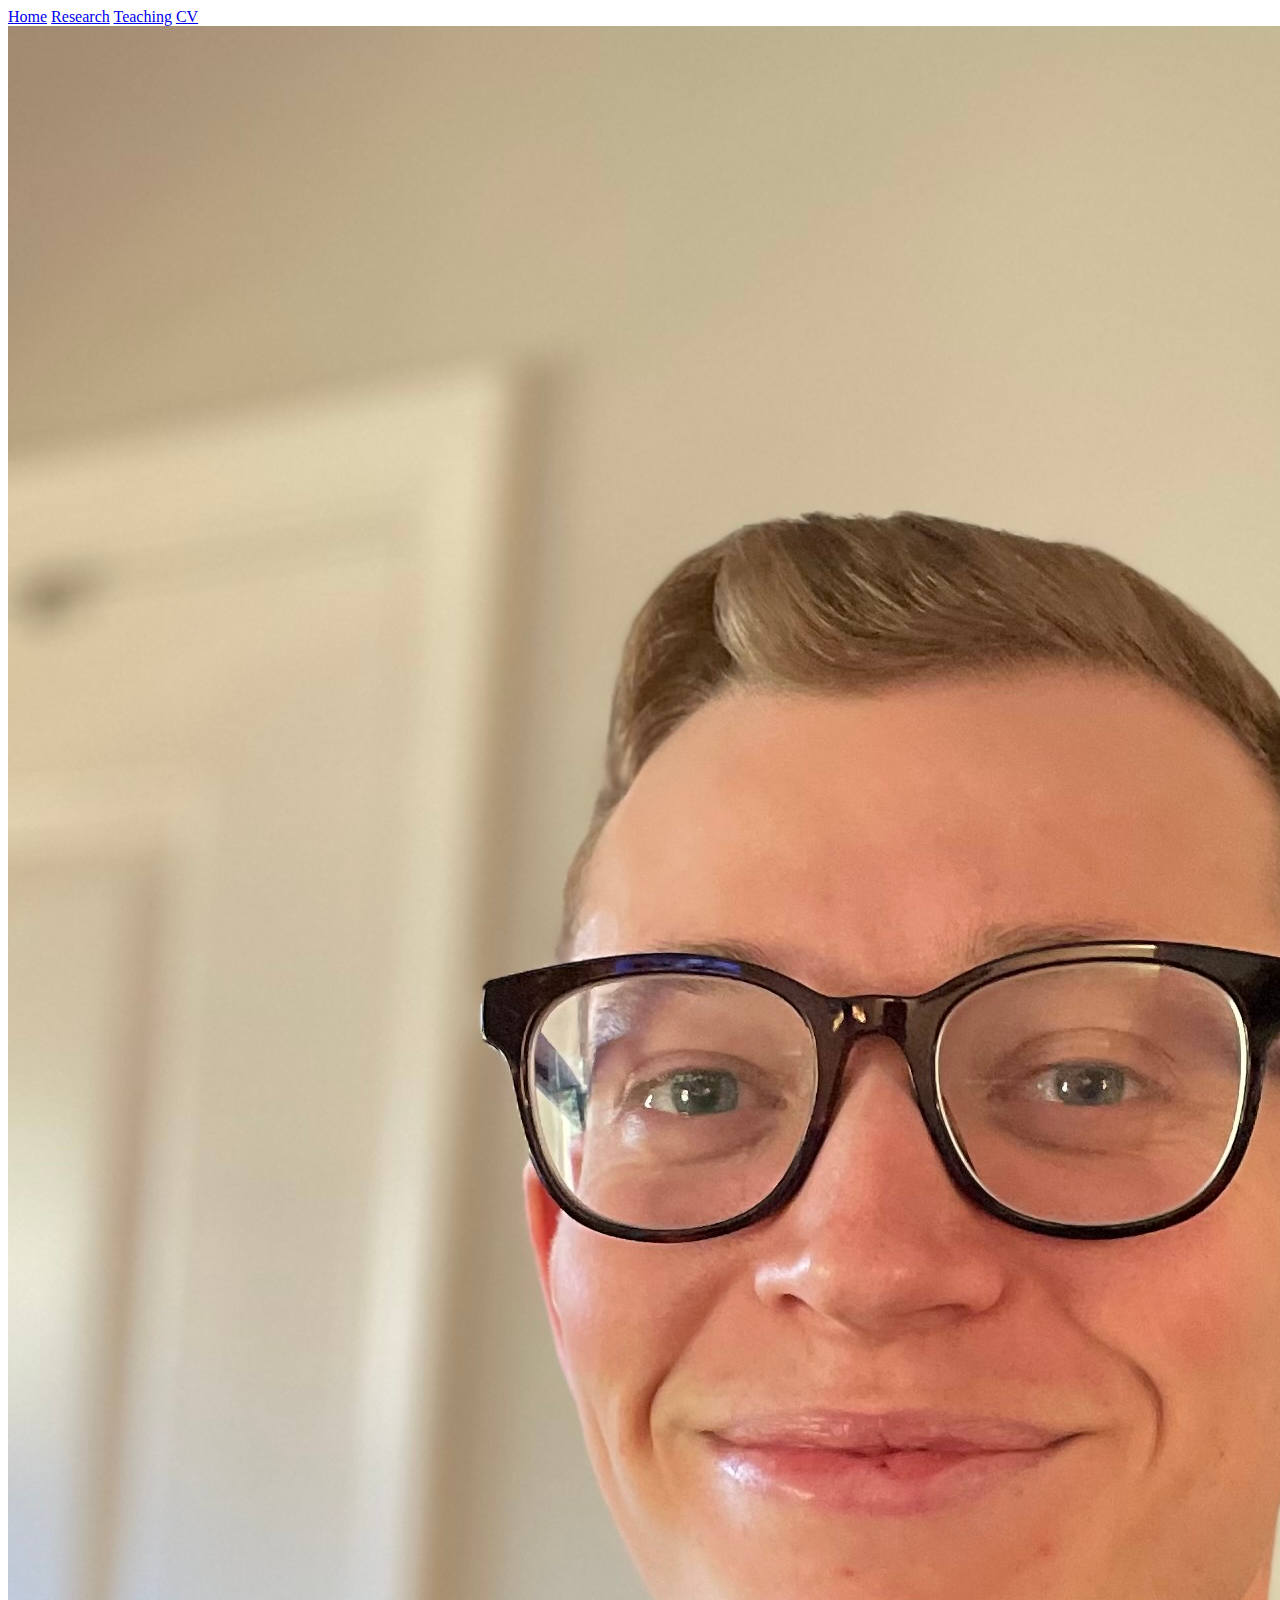
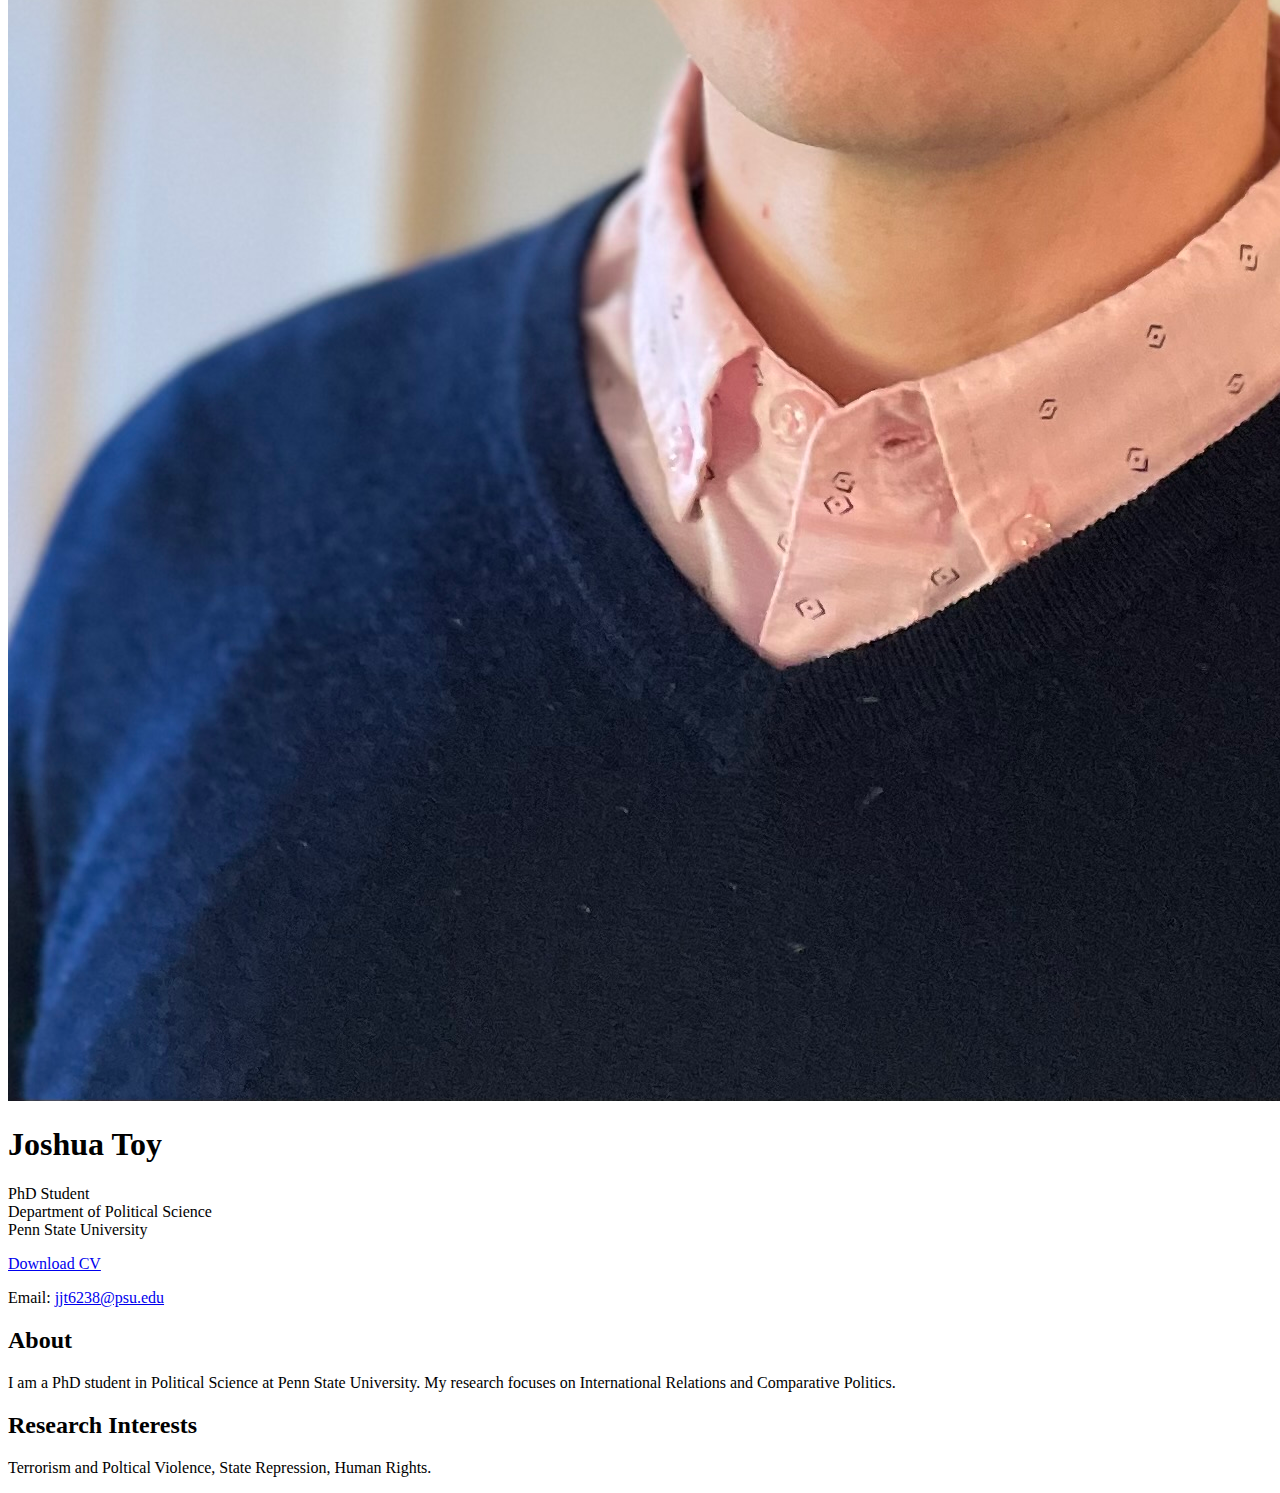
<file: index.html>
<!DOCTYPE html>
<html>
<head>
  <meta charset="UTF-8">
  <title>Joshua Toy</title>
  <link rel="stylesheet" href="style.css">
</head>
<body>

<nav>
  <a href="index.html">Home</a>
  <a href="research.html">Research</a>
  <a href="teaching.html">Teaching</a>
  <a href="cv.html">CV</a>
</nav>

<div class="header">
  <img src="headshot.jpeg" alt="Joshua Toy" class="headshot">
  <div>
    <h1>Joshua Toy</h1>
    <p>
      PhD Student<br>
      Department of Political Science<br>
      Penn State University
    </p>
    <a href="Toy, Joshua - CV 2026.pdf" class="button" download>Download CV</a>
     <p>
    Email: <a href="jjt6238@psu.edu">jjt6238@psu.edu</a><br>
</p>
  </div>
</div>
<h2>About</h2>
<p>
I am a PhD student in Political Science at Penn State University.
My research focuses on International Relations and
  Comparative Politics.
</p>

<h2>Research Interests</h2>
<p>
Terrorism and Poltical Violence, State Repression, Human Rights.
</p>

  
</body>
</html>
</file>
<file: style.css>

</file>
